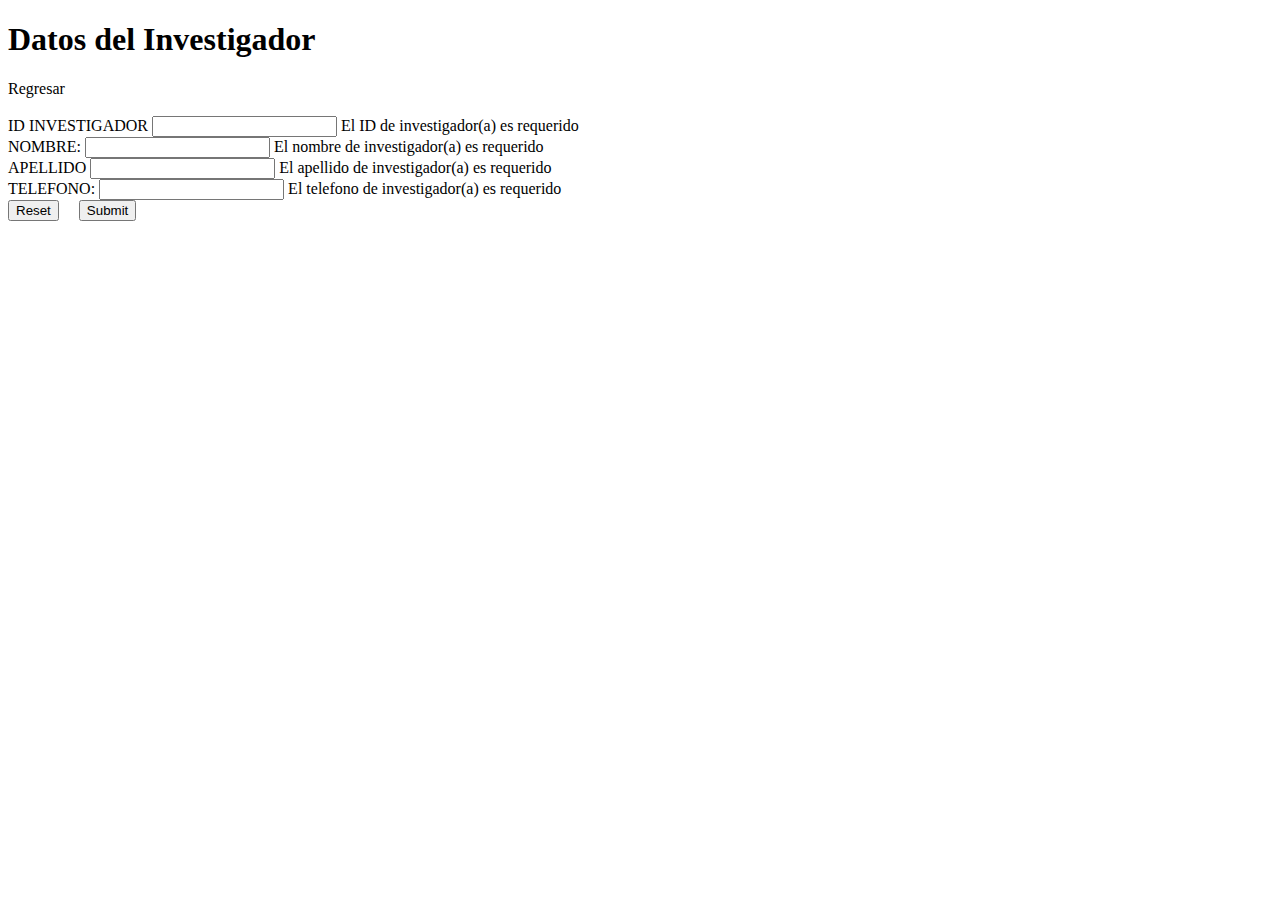
<file: src/main/resources/templates/modificar.html>
<!DOCTYPE html>
<!--
Click nbfs://nbhost/SystemFileSystem/Templates/Licenses/license-default.txt to change this license
Click nbfs://nbhost/SystemFileSystem/Templates/Other/html.html to edit this template
-->
<!DOCTYPE html>
<html xmlns:th="http://www.thymeleaf.org"
      xmlns="http://www.w3.org/1999/xhtml">
    <head>
        <title th:text="#{plantilla.titulo}">TODO supply a title</title>
        <meta charset="UTF-8">
        <link th:href="@{/css/styles.css}" rel="stylesheet"/>
    </head>
    <body>
        <h1 th:text="#{usuario.formulario}">Datos del Investigador</h1>
        <a th:href="@{/}" th:text="#{enlace.regresar}">Regresar</a>
        <br/>
        <form th:action="@{/guardar}" method="POST" th:object="${usuario}">
            <br/>
            <label for="id_Investigador" th:text="#{usuario.id_Investigador}">ID INVESTIGADOR</label>
            <input type="text" name="id_Investigador" th:field="*{id_Investigador}" required />
            <span th:if="${#fields.hasErrors('id_Investigador')}" th:errors="*{id_Investigador}">El ID de investigador(a) es requerido</span>
            <br/>
            <label for="nombre" th:text="#{usuario.nombre}">NOMBRE:</label>
            <input type="text" name="nombre" th:field="*{nombre}" required />
            <span th:if="${#fields.hasErrors('nombre')}" th:errors="*{nombre}">El nombre de investigador(a) es requerido</span>
            <br/>
            <label for="apellido" th:text="#{usuario.apellido}">APELLIDO</label>
            <input type="text" name="apellido" th:field="*{apellido}" required />
            <span th:if="${#fields.hasErrors('apellido')}" th:errors="*{apellido}">El apellido de investigador(a) es requerido</span>
            <br/>
            <label for="telefono" th:text="#{usuario.telefono}">TELEFONO:</label>
            <input type="text" name="telefono" th:field="*{telefono}" />
            <span th:if="${#fields.hasErrors('telefono')}" th:errors="*{telefono}">El telefono de investigador(a) es requerido</span>
            <br/>
            <input type="reset" th:value="#{accion.reiniciar}"/> &nbsp;&nbsp;&nbsp;
            <input type="submit" name="guardar" th:value="#{accion.guardar}"/>
            <br/>
        </form>
    </body>
</html>
</file>
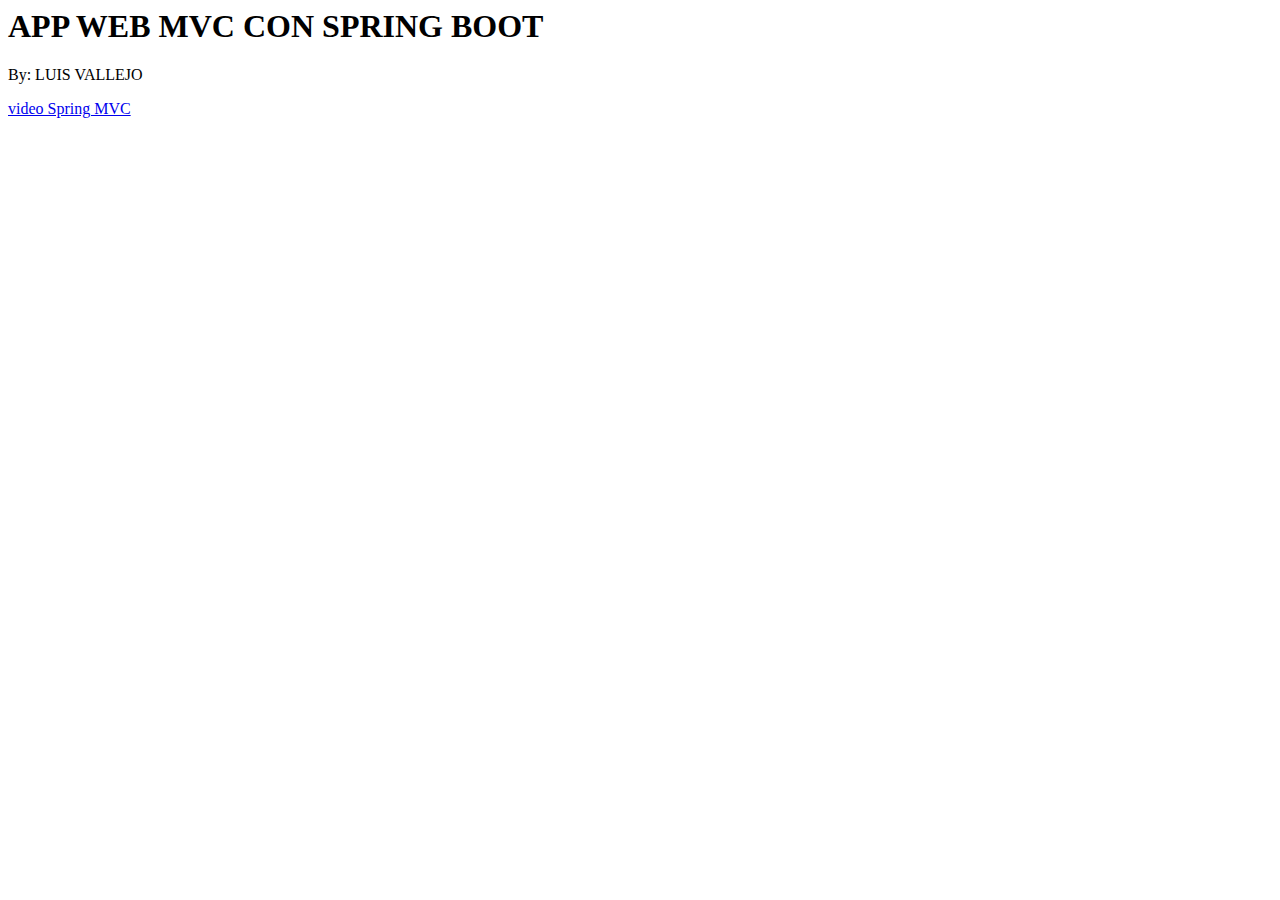
<file: src/main/resources/templates/plantillas/partes.html>
<html xmlns="http://www.w3.org/1999/xhtml"
      xmlns:th="http://www.thymeleaf.org">
    <head>
        <title>ejemplo</title>
        <meta charset="UTF-8">
    </head>
    <body>
        <header th:fragment="cabecero">
            <h1 th:text="#{plantilla.titulo}">APP WEB MVC CON SPRING BOOT</h1>
        </header>
        <footer th:fragment="pie">
            <span th:text="#{plantilla.pie}">By: LUIS VALLEJO</span>
            <p><a href="https://www.youtube.com/watch?v=6zfIxgaVkQI">video Spring MVC</a>
        </footer>
    </body>
</html>
</file>
